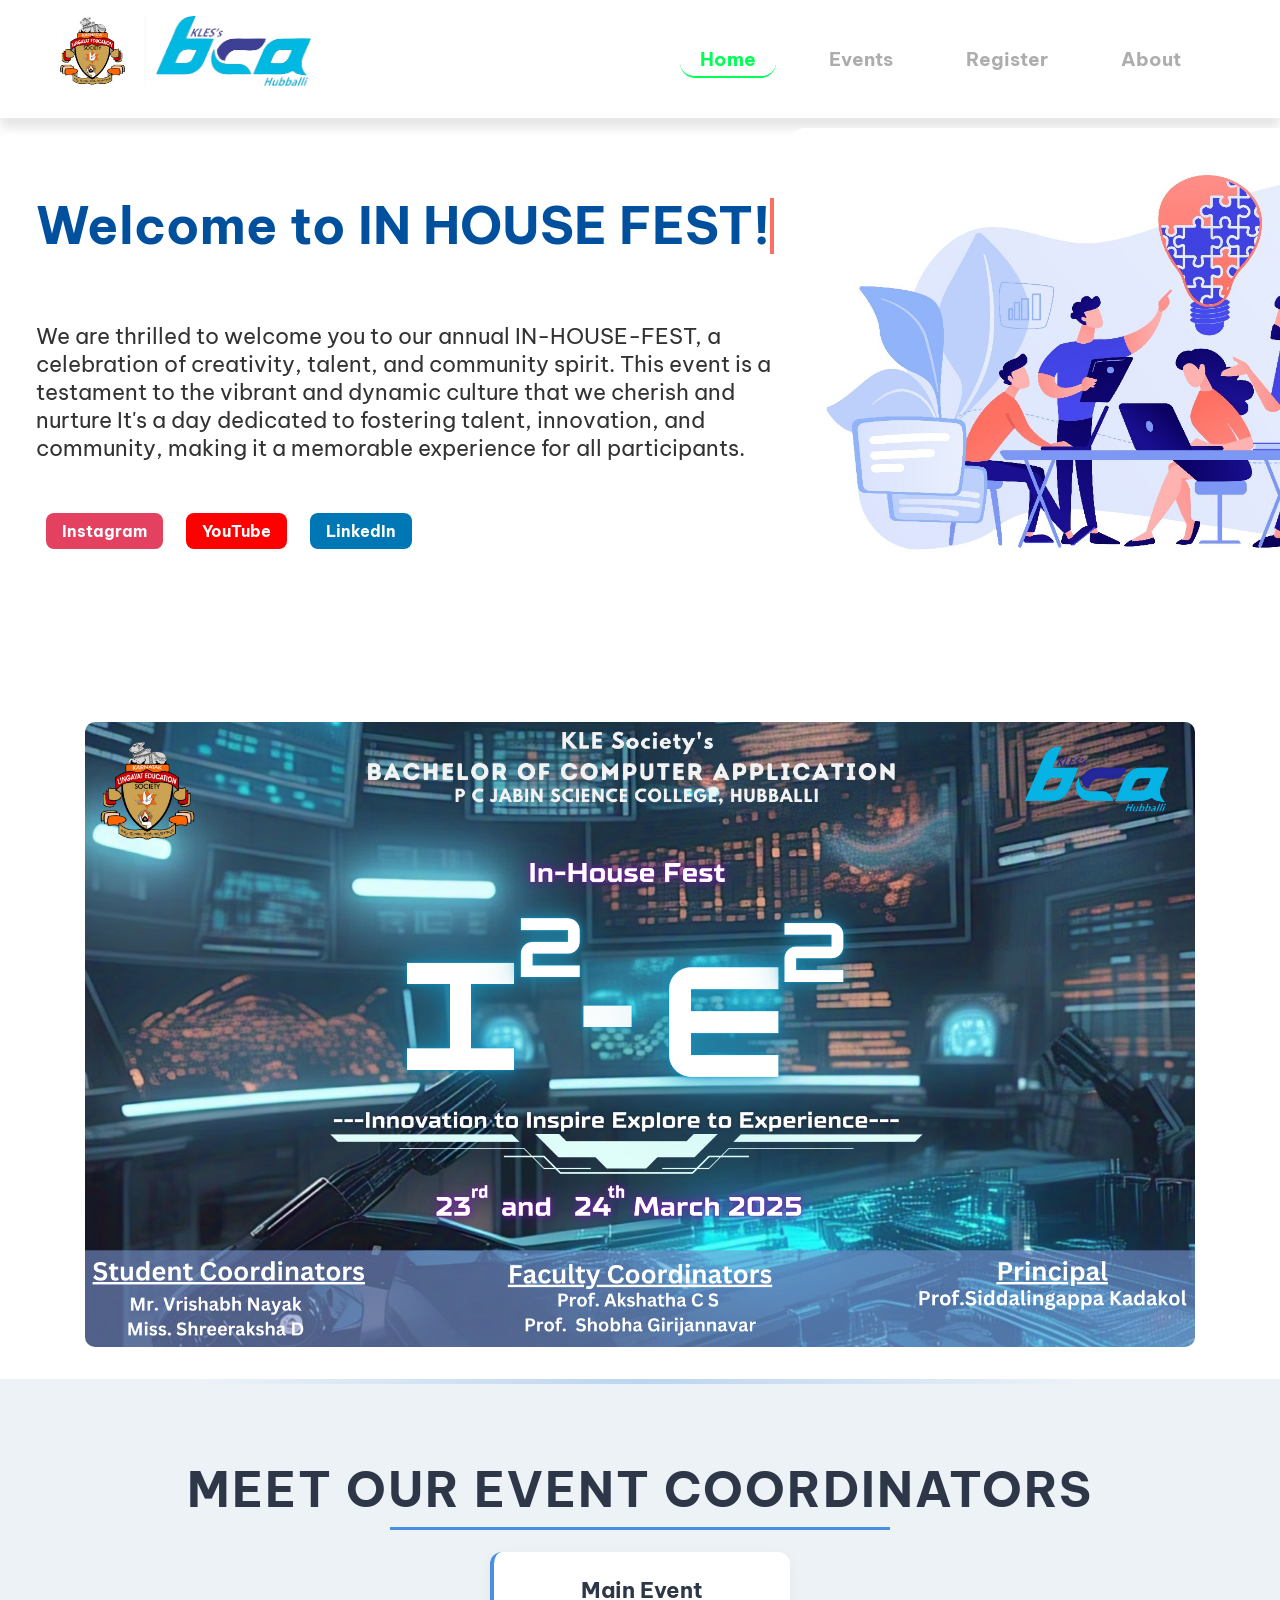
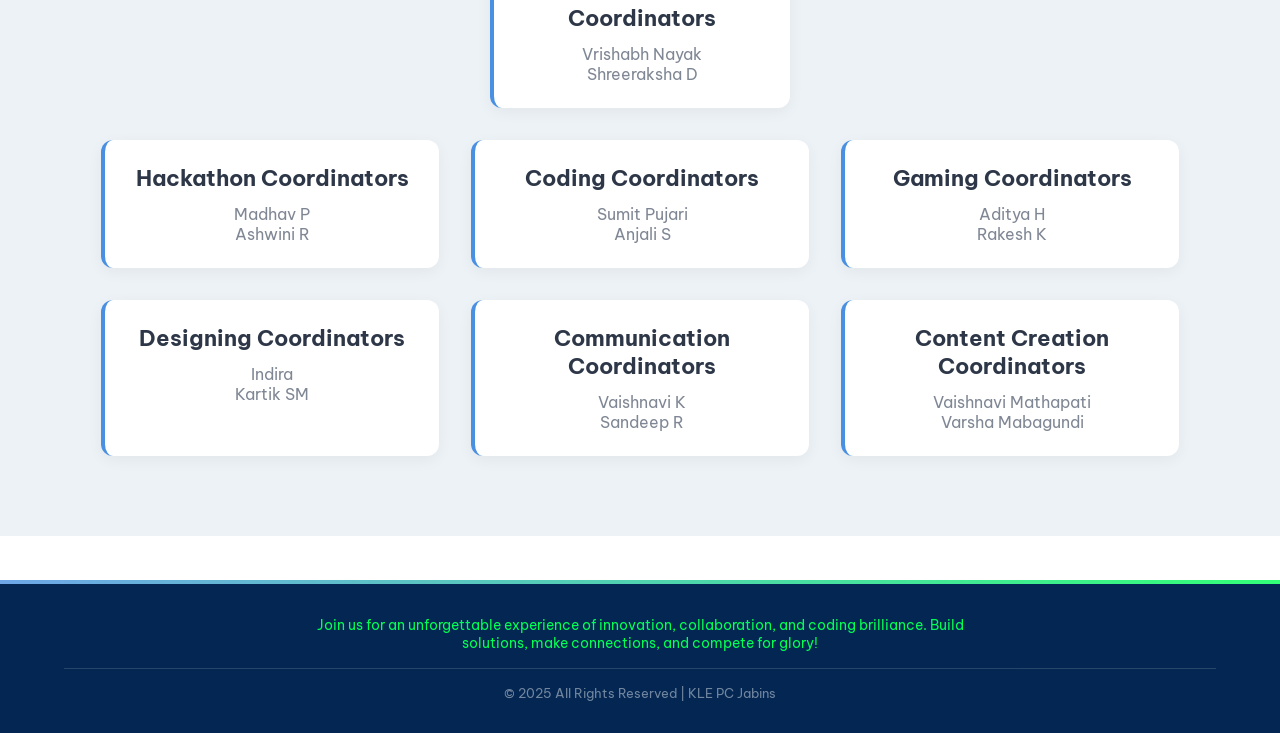
<file: index.html>
<!DOCTYPE html>
<html lang="en">

<head>
  <meta charset="UTF-8" />
  <link rel="icon" type="image/svg+xml" href="images/favicon-32x32.png" />
  <meta name="viewport" content="width=device-width, initial-scale=1.0" />
  <link rel="preconnect" href="https://fonts.googleapis.com" />
  <link rel="preconnect" href="https://fonts.gstatic.com" crossorigin />
  <link href="https://fonts.googleapis.com/css2?family=Be+Vietnam+Pro:wght@400;500;700&display=swap" rel="stylesheet" />

  <link rel="stylesheet" href="f-style.css" />
  <title>IN-HOUSE-FEST webpage</title>
</head>
<!-- oef9asjaejfojefpaoj -->
<body>
  <header>

    <div class="logo-container">
      <div class="logo4">
        <img src="images/KLE_logo-removebg-preview.png" alt="logo4" class="logo-img">
      </div>
      <div class="separator"></div>
      <div class="logo4">
        <img src="images/bcaimage-removebg-preview.png" alt="logo4" class="logo-img">
      </div>
    </div>



    <nav>
      <a href="index.html" class="active">Home<span></span></a>
      <div class="dropdown">
        <a href="#">Events<span></span></a>

        <div class="dropdown-content">
          <a href="Hakathon.html" class="active">Hackathon</a>
          <a href="Coding.html">Coding</a>
          <a href="Designing.html">Designing</a>
          <a href="Gaming.html">Gaming</a>
          <a href="Communication.html">Communication</a>
          <a href="Content Creation.html">Content Creation</a>
        </div>
      </div>
      <a href="#">Register<span></span></a>
      <a href="#About">About<span></span></a>
    </nav>
  </header>
<!--checking the changes -->
  <main>
    <section class="hero | text-center-sm-only padding-block-900 sss">
      <div class="container">
        <div class="even-columns flex-warp">
          <div class="flow">
            <h1 class="fs-primary-heading fw-bold typing-animation flex-war small-screen">
              Welcome to <span class="highlight"> IN HOUSE FEST!</span>
            </h1>
            <p class="fade-in">
              We are thrilled to welcome you to our annual IN-HOUSE-FEST, a celebration of creativity, talent,
              and community spirit. This event is a testament to the vibrant and dynamic culture that we cherish
              and nurture
              It's a day dedicated to fostering talent, innovation, and community, making it a memorable experience for
              all participants.
            </p>
            <br>
            <div class="social-icons">
              <a href="https://www.instagram.com/klesbcahubballi/" target="_blank" class="icon instagram">Instagram</a>
              <a href="https://www.youtube.com/@klessbcahubballi7551" target="_blank" class="icon youtube">YouTube</a>
              <a href="https://www.linkedin.com/in/kle-s-bca-p-c-jabin-science-college-hubballi-5a5288217"
                target="_blank" class="icon linkedin">LinkedIn</a>
            </div>
          </div>

          <div class="hero__image">
            <img class="mx-auto" src="images/i1.jpg" alt="homepageimage" />
          </div>
        </div>
      </div>
    </section>
  </main>






  <section class="sales-point | padding-block-900">
    <div class="container">
      <div class="even-columns">
        <div class="poster-container | text-center-sm-only margin-block-700">
          <img src="images/final-poster.png" alt="Event Poster" class="poster-image">
        </div>
      </div>
    </div>
  </section>


  <section class="coordinator-section | padding-block-900" id="About">
    <h2 class="section-title">Meet Our Event Coordinators</h2>
    <div class="coordinator-grid container">
      <div class="coordinator-card">
        <h3>Main Event Coordinators</h3>
        <p>Vrishabh Nayak</p>
        <p>Shreeraksha D</p>
      </div>
      <div class="coordinator-card">
        <h3>Hackathon Coordinators</h3>
        <p>Madhav P</p>
        <p>Ashwini R</p>
      </div>
      <div class="coordinator-card">
        <h3>Coding Coordinators</h3>
        <p>Sumit Pujari</p>
        <p>Anjali S</p>
      </div>
      <div class="coordinator-card">
        <h3>Gaming Coordinators</h3>
        <p>Aditya H</p>
        <p>Rakesh K</p>
      </div>
      <div class="coordinator-card">
        <h3>Designing Coordinators</h3>
        <p>Indira</p>
        <p>Kartik SM</p>
      </div>
      <div class="coordinator-card">
        <h3>Communication Coordinators</h3>
        <p>Vaishnavi K</p>
        <p>Sandeep R</p>
      </div>
      <div class="coordinator-card">
        <h3>Content Creation Coordinators</h3>
        <p>Vaishnavi Mathapati</p>
        <p>Varsha Mabagundi</p>
      </div>

    </div>
  </section>


  <footer class="footer">
    <p class="footer-text">
      Join us for an unforgettable experience of innovation, collaboration, and coding brilliance.
      Build solutions, make connections, and compete for glory!
    </p>

    <p class="footer-copyright">&copy; 2025 All Rights Reserved | KLE PC Jabins</p>
  </footer>

  <script>
    function toggleMenu() {
      const navLinks = document.querySelector(".nav-links");
      navLinks.style.display = navLinks.style.display === "flex" ? "none" : "flex";
    }

  </script>
</body>

</html>
</file>
<file: f-style.css>
:root {
    --clr-accent-500: hsl(133, 74%, 56%);
    --clr-accent-400: hsl(133, 74%, 56%);
    --clr-accent-300: hsl(133, 74%, 56%);
    --clr-accent-100: hsl(13, 100%, 96%);

    --clr-primary-400: hsl(0, 0%, 0%);
    --clr-Neutral-900: hsl(0, 0%, 0%);


    --ff-primary: "Be Vietnam Pro", sans-serif;
    --ff-heading: var(--ff-primary);
    --ff-body: var(--ff-primary);

    --fw-regular: 300;
    --fw-semi-bold: 500;
    --fw-bold: 700;

    --fs-300: 0.8125rem;
    --fs-400: 0.875rem;
    --fs-500: 0.9375rem;
    --fs-600: 1rem;
    --fs-700: 1.875rem;
    --fs-800: 2.5rem;
    --fs--900: 3.5rem;

    --fs-body: var(--fs-400);
    --fs-nav: var(--fs-500);
    --fs-primary-heading: var(--fs-800);
    --fs-secondary-heading: var(--fs-700);
    --fs-button: var(--fs-300);

    --size-100: 0.25rem;
    --size-200: 0.5rem;
    --size-300: 0.75rem;
    --size-400: 1rem;
    --size-500: 1.5rem;
    --size-600: 2rem;
    --size-700: 3rem;
    --size-800: 4rem;
    --size-900: 5rem;
}




@media (min-width: 47rem) {
    :root {
        --fs-body: var(--fs-500);
        --fs-primary-headingvar: var(--fs-900);
        --fs-secondary-heading: var(--fs-800);

        --fs-nav: var(--fs-300);
    }
}

/* Box sizing rules */
*,
*::before,
*::after {
    box-sizing: border-box;
}

/* Remove default margin */
* {
    margin: 0;
    padding: 0;
    font-size: inherit;
}

/* Remove list styles on ul, ol elements with a list role, which suggests default styling will be removed */
ul[role="list"],
ol[role="list"] {
    list-style: none;
}

a:not([class]) {
    text-decoration-skip-ink: auto;
}

/* Make images easier to work with */
img,
picture,
svg {
    max-width: 100%;
    display: block;
}

/* Remove all animations, transitions and smooth scroll for people that prefer not to see them */
@media (prefers-reduced-motion: reduce) {
    html:focus-within {
        scroll-behavior: auto;
    }

    *,
    *::before,
    *::after {
        animation-duration: 0.01ms !important;
        animation-iteration-count: 1 !important;
        transition-duration: 0.01ms !important;
        scroll-behavior: auto !important;
    }
}

/* utily classes */

.container {
    --max-width: 69.375rem;
    --container-padding: 1rem;

    width: min(var(--max-width), 100% - var(--container-padding) * 2);
    margin-inline: auto;
}

.even-columns {
    display: grid;
    gap: 1rem;
}

@media (min-width: 47em) {
    .even-columns {
        grid-auto-flow: column;
        grid-auto-columns: 1fr;
    }
}

.vertical-align-center {
    align-items: center;
}

.justify-self-end {
    justify-self: end;
    /* align-self: center; */
}

@media (min-width: 47em) {
    .justify-self-end-md {
        justify-self: end;
    }
}

:where(.flow :not(:first-child)) {
    margin-top: var(--flow-spacer, 3em);
}

.text-center {
    text-align: center;
}

.text-center p {
    margin-inline: auto;
}

@media (max-width: 47em) {
    .text-center-sm-only p {
        margin-inline: auto;
    }

    .text-center-sm-only {
        text-align: center;
    }
}

.visually-hidden {
    clip: rect(0 0 0 0);
    clip-path: inset(50%);
    height: 1px;
    overflow: hidden;
    position: absolute;
    white-space: nowrap;
    width: 1px;
}

.text-primary-400 {
    color: var(--clr-primary-400);
}

.text-accent-400 {
    color: var(--clr-accent-400);
}

.text-accent-100 {
    color: var(--clr-accent-100);
}

.text-Neutral-100 {
    color: var(--clr-Neutral-100);
}

.text-Neutral-900 {
    color: var(--clr-Neutral-900);
}

.bg-primary-400 {
    background-color: var(--clr-primary-400);
}

.bg-accent-400 {
    background-color: var(--clr-accent-400);
}

.bg-accent-100 {
    background-color: var(--clr-accent-100);
}

.bg-Neutral-100 {
    background-color: var(--clr-Neutral-100);
}

.bg-Neutral-900 {
    background-color: var(--clr-Neutral-900);
}

.fw-bold {
    font-weight: var(--fw-bold);
}

.fw-semi-bold {
    font-weight: var(--fw-semi-bold);
}

.fw-regular {
    font-weight: var(--fw-regular);
}

.fs-primary-heading {
    font-size: var(--fs-primary-heading);
    line-height: 1.1;
}

.fs-secondary-heading {
    font-size: var(--fs-secondary-heading);
    line-height: 1.1;
}

.fs-300 {
    font-size: var(--fs-300);
}

.fs-400 {
    font-size: var(--fs-400);
}

.fs-500 {
    font-size: var(--fs-500);
}

.fs-600 {
    font-size: var(--fs-600);
}

.padding-block-900 {
    padding-block: var(--size-900);
}

.padding-block-700 {
    padding-block: var(--size-700);
}

.margin-block-700 {
    margin-block-end: var(--size-700);
}

.margin-top-900 {
    margin-block-start: var(--size-900);
}

.mx-auto {
    margin-inline: auto;
}



/* general styling */
body {
    font-size: var(--fs-body);
    font-family: var(--ff-body);
    color: var(--clr-primary-400);
    width: 100vw;

}

p:not([class]) {
    opacity: 0.7;
    max-width: 35ch;
}

p[data-width="wide"] {
    max-width: 50ch;
}

.button {
    display: inline-flex;
    cursor: pointer;
    text-decoration: none;
    border: 0;
    border-radius: 100vmax;
    /* padding: 1.25em 2.5em; */
    /* padding: 120px  45px; */
    justify-content: space-between;
    font-weight: var(--fw-bold);
    font-size: var(--fs-button);
    line-height: 6;
    color: var(--clr-Neutral-100);
    background-color: var(--clr-accent-400);
    box-shadow: 0 1.125em 1em -1em var(--clr-accent-500);
    transition-property: background-color;
    transition-duration: 150ms;
}


.button[data-type="inverted"] {
    background-color: var(--clr-Neutral-100);
    color: var(--clr-accent-400);
}

.button[data-shadow="none"] {
    box-shadow: none;
}

.button:hover,
.button:focus-visible {
    background-color: var(--clr-accent-300);
}

.button[data-type="inverted"]:hover,
.button[data-type="inverted"]:focus-visible {
    background-color: var(--clr-Neutral-100);
    color: var(--clr-accent-300);
}


/* Header and Navigation */
header {
    display: flex;
    flex-wrap: nowrap;
    justify-content: space-between;
    align-items: center;
    padding: 1rem 5%;
    background: transparent;
    /* Fully transparent */
    box-shadow: 0 10px 10px rgba(0, 0, 0, 0.1);
    /* position: sticky; */
    top: 0;
    z-index: 1000;
    width: 100vw;
}





.logo-container {
    display: flex;
    align-items: center;
    margin-bottom: 1rem;
    left: 34px;
    margin-left: -5px;
    /* Moves the whole container to the left */
    text-decoration: none;
}

.logo4 {
    margin-right: 8px;
}

.separator {
    height: 70px;
    /* Same as logo height */
    width: 2px;
    background-color: #fafdfa;
    /* White line */
    margin: 0 10px;
    /* Spacing around the line */
}

.logo4 img {
    height: 70px;
    width: auto;
}


.sales-point {
    padding-block: 2rem;
    /* Adds space around the section */
    margin-top: 1rem;
    /* Gap between sections */
    display: flex;
    justify-content: center;
    /* Centers the image horizontally */
}

.poster-container {
    max-width: 95vw;
    /* Prevents the image from touching edges */
    margin: 0 auto;
    /* Centers the container */
}

.poster-image {
    width: 100%;
    /* Ensures the image fills the container */
    height: auto;
    display: block;
    /* Removes extra spacing issues */
    border-radius: 10px;
    /* Optional: Soft edges for a smoother look */
}

/* Adjust for very large screens */
@media (min-width: 1600px) {
    .poster-container {
        max-width: 90vw;
        /* Shrinks a bit for ultra-wide screens */
    }
}

@media (min-width: 2000px) {
    .poster-container {
        max-width: 85vw;
        /* Keeps it centered and balanced */
    }
}


.fullscreen-image {
    position: absolute;
    top: 0;
    left: 0;
    width: 100vw;
    height: 100vh;
    object-fit: cover;
    /* Ensures it covers the full area */
    z-index: -1;
    /* Places it behind content */
}







nav a {

    position: relative;
    font-size: 0.50cm;
    font-weight: 700;
    color: #aeadad;
    text-decoration: none;
    padding: 7px 20px;
    margin: 0 15px;
    /* Added margin for spacing */
    transition: .5s;
}


nav a:hover,
nav a.active {
    color: rgb(0, 255, 85);
    ;
    text-shadow: rgb(0, 255, 85);
}



nav a span {
    position: absolute;
    top: 0;
    left: 0;
    width: 100%;
    height: 100%;
    z-index: -1;
    border-bottom: 2px solid rgb(0, 255, 85);
    border-radius: 15px;
    transform: scale(0) translateY(50px);
    opacity: 0;
    transition: .5s;
}

nav a:hover span,
nav a.active span {
    transform: scale(1) translateY(0);
    opacity: 1;
}

@media (max-width:720px) {
    nav a {
        display: flex;
        flex-wrap: nowrap;
    }

    .mx-auto {
        display: none;
    }

    .small-screen {
        display: flex;
        flex-direction: column;
    }

    .flow {
        width: 100vw;
        position: relative;
        /* margin: 0;
        padding: 0; */
    }

    .padding-block-900 {
        padding-left: 0 !important;
    }

}


.dropdown-content {
    display: none;
    position: absolute;
    background-color: #333;
    border-radius: 20px;
    min-width: 7px;
    /* Increased width for better spacing */
    padding: 8px 0;
    /* Added vertical padding for a consistent gap */
    z-index: 1;
    box-shadow: 0 8px 16px rgba(0, 0, 0, 0.2);
    animation: fadeIn 0.5s ease;
}



.dropdown {
    position: relative;
    display: inline-block;
}



.dropdown-content a {
    color: #ffffff;
    padding: 12px 8 80px;
    /* Increased padding for better coverage */
    text-decoration: none;
    display: block;
    transition: 0.3s;
    border-radius: 15px;
    margin: 0px;
    margin-top: -9px;
    margin-bottom: -9px;
    /* Removed margin to eliminate gaps */
    box-sizing: border-box;
    /* Ensure padding does not exceed the element size */
}

.dropdown-content a:hover {
    background-color: rgb(0, 255, 85);
    color: #333;
    text-shadow: 0 0 8px #fff;
}



.dropdown:hover .dropdown-content {
    display: block;
}

@keyframes fadeIn {
    from {
        opacity: 0;
        transform: translateY(-10px);
    }

    to {
        opacity: 1;
        transform: translateY(0);
    }
}


/* Hero */

.flex-warp {
    flex-wrap: wrap;
}



@media (max-width: 47em) {
    .hero__image {
        order: -1;
    }
}

.hero {
    position: relative;
    text-align: left;
    margin-right: 20%;
    padding-left: 20px;
    animation: fadeIn 1.5s ease forwards;
}


.hero__image {
    position: relative;
    display: flex;
    justify-content: flex-end;
    /* Aligns the image to the right */
    margin-top: -20px;
    animation: slideUp 1s ease forwards;
}

.hero__image img {
    width: -50px;
    /* Keep the image at full width */
    max-width: 700px;
    /* Maintain the original size */
    border-radius: 15px;
    margin-top: -50px;
    transition: transform 0.4s ease, opacity 0.4s ease;
}


.hero__image:hover img {
    transform: scale(1.05);
    opacity: 0.95;
}

.typing-animation {
    font-size: 3.2rem;
    font-weight: bold;
    color: #00509E;
    overflow: hidden;
    white-space: nowrap;
    border-right: 4px solid #FF6F61;
    animation: typing 2s steps(30, end), blink 0.75s step-end infinite;
}

@keyframes typing {
    from {
        width: 0;
    }

    to {
        width: 100%;
    }
}

@keyframes blink {
    50% {
        border-color: transparent;
    }
}

.fade-in {
    font-size: 1.4rem;
    color: #333;
    margin-bottom: 20px;
    opacity: 0;
    animation: fadeText 2s ease forwards;
}

@keyframes fadeText {
    from {
        opacity: 0;
        transform: translateY(20px);
    }

    to {
        opacity: 1;
        transform: translateY(0);
    }
}

.social-icons {
    margin-top: 20px;
}

.icon {
    margin: 0 10px;
    padding: 8px 16px;
    color: white;
    font-size: 1rem;
    font-weight: bold;
    text-decoration: none;
    border-radius: 8px;
    transition: background-color 0.3s ease;
}

.instagram {
    background-color: #E4405F;
}

.instagram:hover {
    background-color: #d13454;
}

.youtube {
    background-color: #FF0000;
}

.youtube:hover {
    background-color: #cc0000;
}

.linkedin {
    background-color: #0077B5;
}

.linkedin:hover {
    background-color: #005582;
}

@keyframes slideUp {
    0% {
        transform: translateY(50px);
        opacity: 0;
    }

    100% {
        transform: translateY(0);
        opacity: 1;
    }
}

@keyframes fadeIn {
    0% {
        opacity: 0;
    }

    100% {
        opacity: 1;
    }
}



#darkblack {
    color: black;
}

.H15 {
    height: 15vh;
}










/* Coordinator Section */
.coordinator-section {
    background: #edf2f7;
    text-align: center;
    position: relative;
    overflow: hidden;
}

.coordinator-section::before {
    content: '';
    position: absolute;
    top: -5px;
    left: 0;
    width: 100%;
    height: 10px;
    background: radial-gradient(circle, #4a90e2, transparent 70%);
    opacity: 0.3;
}

.section-title {
    font-size: clamp(2rem, 4vw, 3rem);
    color: #2d3748;
    margin-bottom: 2rem;
    text-transform: uppercase;
    letter-spacing: 2px;
    font-weight: 700;
    position: relative;
}

.section-title::after {
    content: '';
    width: 500px;
    height: 3px;
    background: #4a90e2;
    position: absolute;
    bottom: -10px;
    left: 50%;
    transform: translateX(-50%);
}

.coordinator-grid {
    display: grid;
    grid-template-columns: repeat(auto-fit, minmax(250px, 1fr));
    gap: 2rem;
    padding: 0 1rem;
    justify-content: center;
}

.coordinator-card:first-child {
    grid-column: 1 / -1;
    /* Makes the first card take the full row */
    justify-self: center;
    /* Centers the first card */
    max-width: 300px;
    /* Ensures it's not too wide */
}


.coordinator-card {
    background: #fff;
    border-radius: 12px;
    padding: 1.5rem;
    box-shadow: 0 4px 15px rgba(0, 0, 0, 0.05);
    transition: transform 0.3s ease, box-shadow 0.3s ease;
    border-left: 4px solid #4a90e2;
}

.coordinator-card:hover {
    transform: translateY(-8px);
    box-shadow: 0 8px 25px rgba(0, 0, 0, 0.1);
}

.coordinator-card h3 {
    font-size: 1.4rem;
    margin-bottom: 0.75rem;
    color: #2d3748;
}

.coordinator-card p {
    font-size: 1rem;
    color: #4a5568;
}


/* Footer Section */
.footer {
    background: #032752;
    /* Matches header for consistency */
    color: #e2e8f0;
    text-align: center;
    position: relative;
    padding: 2rem 5%;
    margin-top: 3rem;
    display: flex;
    flex-direction: column;
    align-items: center;
}

/* Footer Gradient Top Border */
.footer::before {
    content: '';
    position: absolute;
    top: -4px;
    left: 0;
    width: 100%;
    height: 4px;
    background: linear-gradient(to right, #4a90e2, rgb(0, 255, 85));
    /* Smooth gradient */
    opacity: 0.8;
}

/* Footer Text */
.footer-text {
    font-size: 0.9rem;
    color: rgb(0, 255, 85);
    max-width: 700px;
    margin-bottom: 1rem;
    /* Space before links */
}

/* Footer Copyright */
.footer-copyright {
    font-size: 0.8rem;
    color: #a0aec0;
    opacity: 0.7;
    margin-top: auto;
    padding-top: 1rem;
    border-top: 1px solid rgba(255, 255, 255, 0.2);
    /* Light separator */
    width: 100%;
    text-align: center;
}

/* Responsive Footer */
@media (max-width: 768px) {
    .footer {
        padding: 1.5rem 8%;
    }

    .footer-text {
        font-size: 0.85rem;
    }

    .footer-links a {
        font-size: 0.85rem;
    }

    .footer-copyright {
        font-size: 0.75rem;
    }
}
</file>
